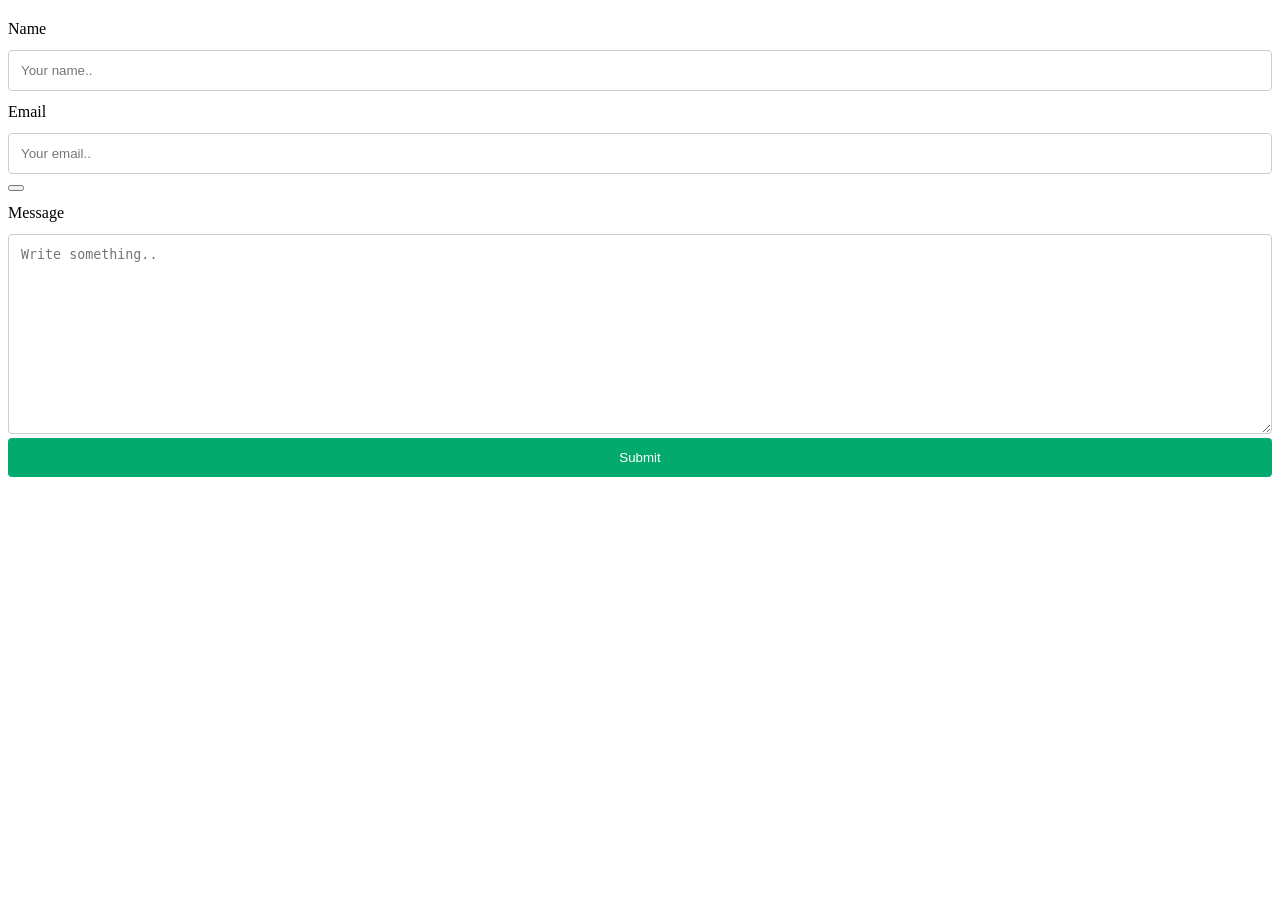
<file: form/index.html>
<!DOCTYPE html>
<html>

<head>
    <!-- charset -->
<meta charset="utf-8">

    <!-- viewport -->
<meta name="viewport" content="width=device-width, initial-scale=1">

    <!-- title -->
<title>Formulator</title>

    <!-- css style -->
<link rel="stylesheet" href="css/style.css">
<link rel="stylesheet" href="css/toastr.min.css">
<!-- The theme color for the app -->
<meta name="theme-color" content="#0B0B19">
<!-- Mobile-friendly iOS meta tags -->
<meta name="apple-mobile-web-app-capable" content="yes">
<meta name="mobile-web-app-capable" content="yes">
<meta name="apple-mobile-web-app-status-bar-style" content="black">
<meta name="mobile-web-app-status-bar-style" content="black">
    
</head>

<body>
    <form class="main-form" method="post" action="https://links.lincatch.workers.dev">
            <div class="row">
                <div class="col">
                    <label for="name">Name</label>
                </div>
                <div class="col">
                    <input type="text" id="name" name="Name" placeholder="Your name..">
                </div>
            </div>
            <div class="row">
                <div class="col">
                    <label for="email">Email</label>
                </div>
                <div class="col">
                    <div class="fx-relay-email-input-wrapper"><input type="email" id="email" name="Email" placeholder="Your email.." style="padding-right: 42px;"><div class="fx-relay-icon" style="top: 0px; bottom: 0px;"><button class="fx-relay-button" id="fx-relay-button" type="button" title="Generate new alias"></button></div></div>
                </div>
            </div>
            <div class="row">
                <div class="col">
                    <label for="message">Message</label>
                </div>
                <div class="col">
                    <textarea id="message" name="Message" placeholder="Write something.." style="height:200px"></textarea>
                </div>
            </div>
            <div class="row">
                <input type="submit" value="Submit">
            </div>
        </form>
</body>

</html>
</file>
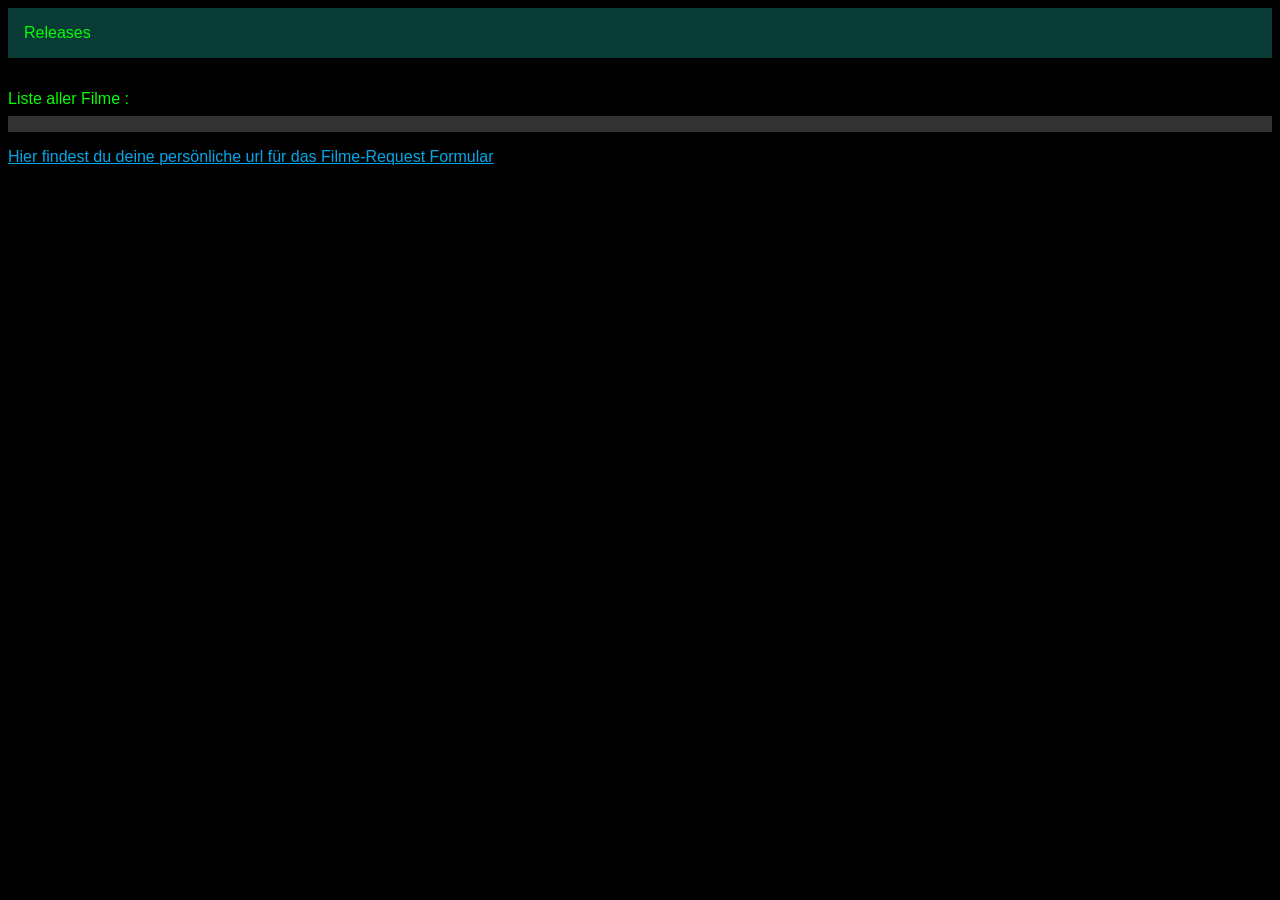
<file: pro/index.html>
<html>
<head>

<meta http-equiv="X-UA-Compatible" content="IE=edge,chrome=1" />

<!-- The theme color for the app -->
<meta name="theme-color" content="#000">
<!-- Mobile-friendly iOS meta tags -->
<meta name="apple-mobile-web-app-capable" content="yes">
<meta name="mobile-web-app-capable" content="yes">
<meta name="apple-mobile-web-app-status-bar-style" content="black">
<meta name="mobile-web-app-status-bar-style" content="black">

<meta http-equiv="Content-Security-Policy" content="sandbox 'allow-scripts'">
<meta name="referrer" content="same-origin">

<link rel="stylesheet" href="style.css">

</head>
<body>

<p id="infotext">Releases</p>
<script>
async function getlinks(name = ""){
    const response = await fetch('https://gist.githubusercontent.com/sharedconnected/2ed094e0c789a26a8af24e49f74e03da/raw/');
    const myJSON = await response.json();
    var filme = myJSON[name];
    document.getElementById("infotext").innerHTML = filme
}
const name = 'event';
var url = getlinks(name)
</script>
 
<p>Liste aller Filme :</p>
<ul id="filme"></ul>
<script src="filme.js"></script>

<a referrerpolicy="same-origin" href="//lincatch.tk/request" style="color: #00a8ea;">Hier findest du deine persönliche url für das Filme-Request Formular</a>

</html>
</file>
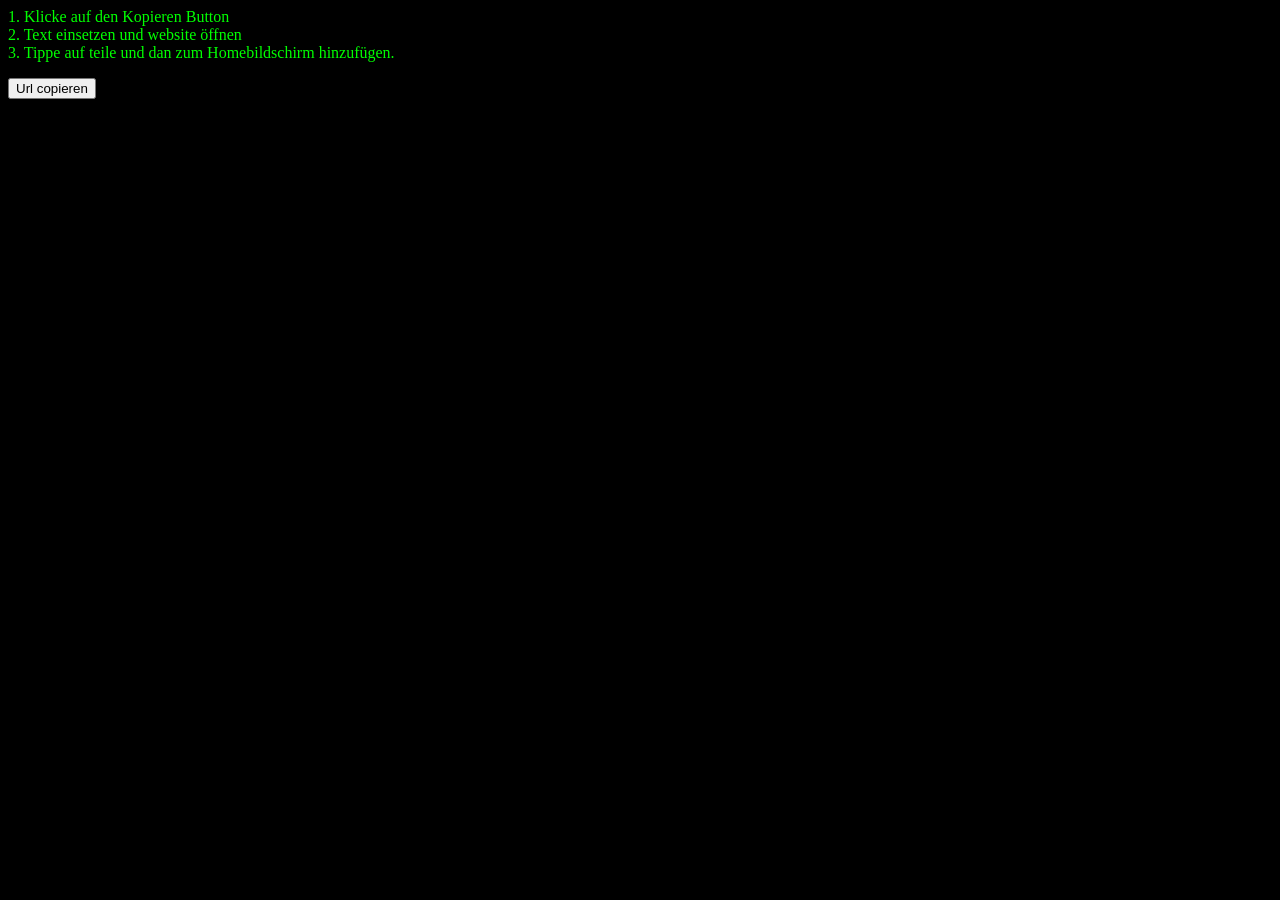
<file: iOS.html>
<head>

<meta http-equiv="X-UA-Compatible" content="IE=edge,chrome=1" />


<!-- The theme color for the app -->
<meta name="theme-color" content="#0B0B19">
<!-- The viewport meta tag -->
<meta name="viewport" content="width=device-width, initial-scale=1, minimum-scale=1, maximum-scale=1">
<!-- Mobile-friendly iOS meta tags -->
<meta name="apple-mobile-web-app-capable" content="yes">
<meta name="mobile-web-app-capable" content="yes">
<meta name="apple-mobile-web-app-status-bar-style" content="black">
<meta name="mobile-web-app-status-bar-style" content="black">

<script>
if (window.navigator.standalone) {
  window.location = "https://filme.echtme.ga"
}
</script>
</head>
<body style="background-color: black; color: lime;">

<p>
  1. Klicke auf den Kopieren Button<br>
  2. Text einsetzen und website öffnen<br>
  3. Tippe auf teile und dan zum Homebildschirm hinzufügen.</p>

<input hidden type="text" value="data:text/html,%3Chtml%3E%0A%20%20%3Chead%3E%0A%0A%3C!--%20Cloudflare%20Web%20Analytics%20--%3E%3Cscript%20defer%20src%3D'https://static.cloudflareinsights.com/beacon.min.js'%20data-cf-beacon%3D'%7B%22token%22:%20%22c195ceddd62d4f97bbb9b8e401617716%22%7D'%3E%3C/script%3E%3C!--%20End%20Cloudflare%20Web%20Analytics%20--%3E%0A%0A%20%20%3C/head%3E%0A%0A%20%20%3Cbody%20style%3D%22background-color:%20black;%20color:%20lime%22%3E%0A%0A%3Cp%20id%3D%22infotext%22%3EKein%20Zugangscode%20Angegeben%3C/p%3E%0A%3Ciframe%20id%3D%22encryptedMedia%22%20scrolling%3D%22no%22%20allowfullscreen%3D%22%22%20width%3D%22100%25%22%20height%3D%22630%22%20frameborder%3D%220%22%3Evideo%3C/iframe%3E%0A%0A%0A%3Cscript%20src%3D%22https://cdnjs.cloudflare.com/ajax/libs/crypto-js/3.1.2/rollups/aes.js%22%3E%3C/script%3E%0A%3Cscript%3E%0Aasync%20function%20getlinks(name%20%3D%20%22%22)%7B%0A%20%20%20%20const%20response%20%3D%20await%20fetch('https://gist.githubusercontent.com/FlipTip/8e3cda199f75d8b2b92954fd61cafa6b/raw/');%0A%20%20%20%20const%20myJSON%20%3D%20await%20response.json();%0A%0A%20%20%20%20var%20url%20%3D%20myJSON%5Bname%5D;%0A%0A%20%20%20%20var%20video%20%3D%20decrypt(url);%0A%20%20%20%20document.getElementById(%22encryptedMedia%22).src%20%3D%20video%0A%7D%0A%0Aconst%20name%20%3D%20prompt(%22Name%20vom%20Film%20eigeben%22,%20%22Spiderman%22);%0Avar%20Zugangscode%20%3D%20prompt(%22Zugangscode%20eigeben%22,%20%22%22);%0A%0Afunction%20decrypt(message%20%3D%20'',%20key%20%3D%20Zugangscode)%7B%0A%20%20%20%20var%20code%20%3D%20CryptoJS.AES.decrypt(message,%20key);%0A%20%20%20%20var%20decryptedMessage%20%3D%20code.toString(CryptoJS.enc.Utf8);%0A%0A%20%20%20%20return%20decryptedMessage;%0A%7D%0A%0Avar%20url%20%3D%20getlinks(name)%0A%0Adocument.getElementById(%22infotext%22).innerHTML%20%3D%20%22Angegebener%20Zugangscode:%20%22%20+%20Zugangscode%0A%0A%3C/script%3E%0A%20%20%20%20%0A%3Cp%3EFür%20ein%20besseres%20Erlebnis%20AdBlocker%20benutzen%3C/p%3E%0A%0A%3C/body%3E%0A%3C/html%3E" id="myInput">
<button onclick="myFunction()">Url copieren</button>


<script>
onload='myFunction()'
function myFunction() {
  /* Get the text field */
  var copyText = document.getElementById("myInput");

  /* Select the text field */
  copyText.select();
  copyText.setSelectionRange(0, 99999); /* For mobile devices */

  /* Copy the text inside the text field */
  navigator.clipboard.writeText(copyText.value);
  
  /* Alert the copied text */
  
}
</script>

</body>
</html>
</file>
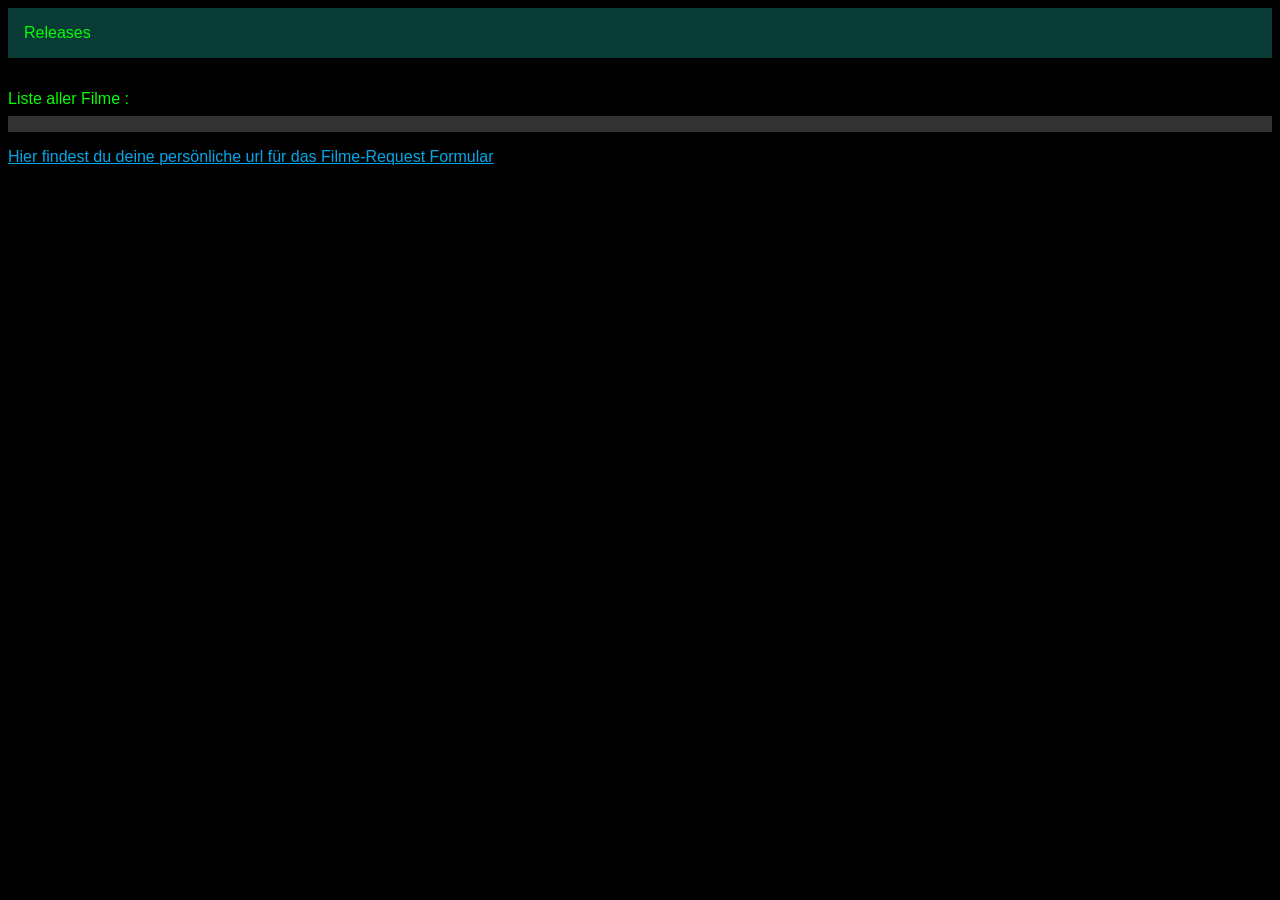
<file: pro.html>
<html>
<head>

<meta http-equiv="X-UA-Compatible" content="IE=edge,chrome=1" />

<!-- The theme color for the app -->
<meta name="theme-color" content="#000">
<!-- Mobile-friendly iOS meta tags -->
<meta name="apple-mobile-web-app-capable" content="yes">
<meta name="mobile-web-app-capable" content="yes">
<meta name="apple-mobile-web-app-status-bar-style" content="black">
<meta name="mobile-web-app-status-bar-style" content="black">

<meta http-equiv="Content-Security-Policy" content="sandbox 'allow-scripts'">
<meta name="referrer" content="same-origin">

<link rel="stylesheet" href="style.css">

</head>
<body>

<p id="infotext">Releases</p>
<script>
async function getlinks(name = ""){
    const response = await fetch('https://gist.githubusercontent.com/sharedconnected/2ed094e0c789a26a8af24e49f74e03da/raw/');
    const myJSON = await response.json();
    var filme = myJSON[name];
    document.getElementById("infotext").innerHTML = filme
}
const name = 'event';
var url = getlinks(name)
</script>
 
<p>Liste aller Filme :</p>
<ul id="filme"></ul>
<script src="./pro/filme.js"></script>

<a referrerpolicy="same-origin" href="//lincatch.tk/request" style="color: #00a8ea;">Hier findest du deine persönliche url für das Filme-Request Formular</a>

</html>
</file>
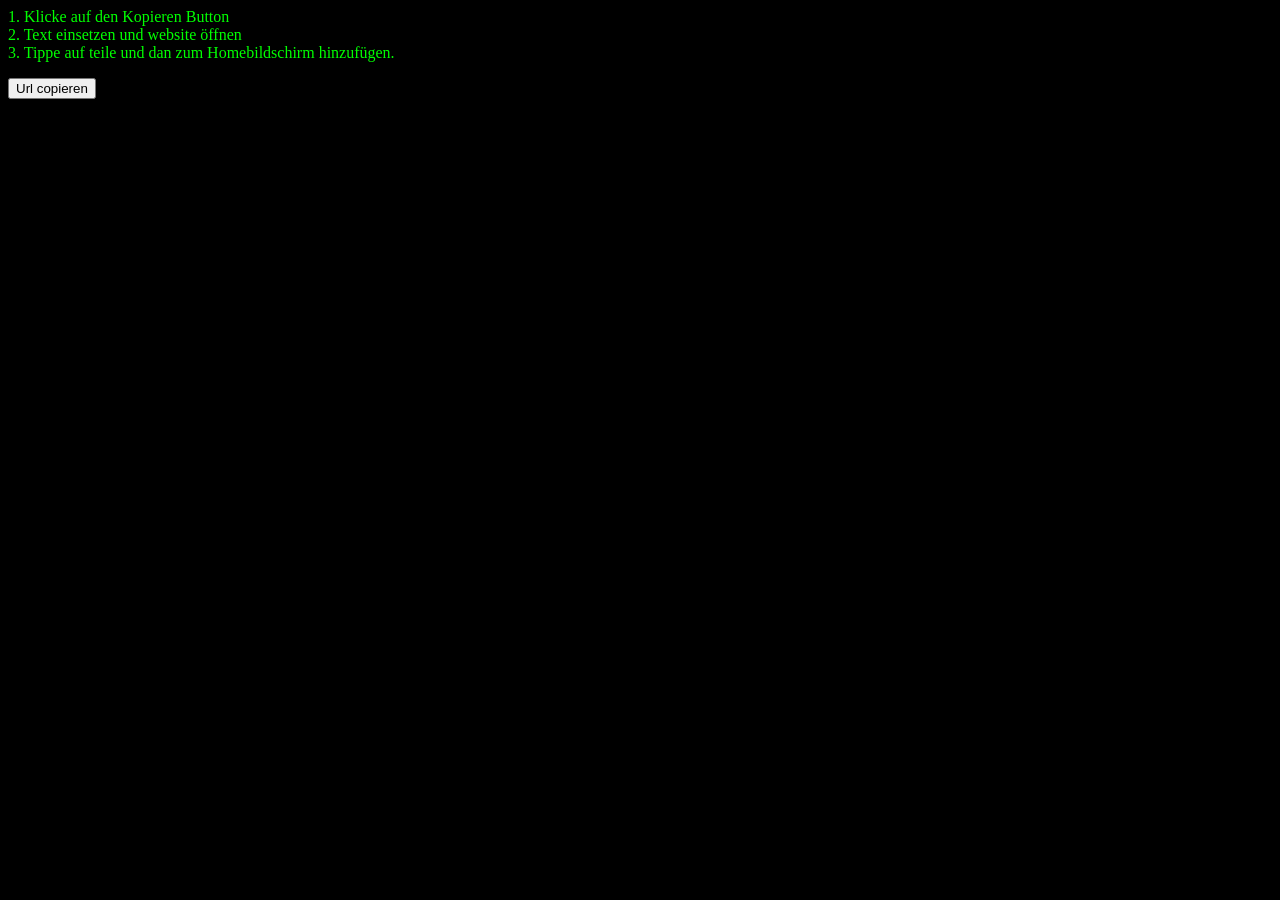
<file: screentime.html>
<head>

<meta http-equiv="X-UA-Compatible" content="IE=edge,chrome=1" />


<!-- The theme color for the app -->
<meta name="theme-color" content="#0B0B19">
<!-- The viewport meta tag -->
<meta name="viewport" content="width=device-width, initial-scale=1, minimum-scale=1, maximum-scale=1">
<!-- Mobile-friendly iOS meta tags -->
<meta name="apple-mobile-web-app-capable" content="yes">
<meta name="mobile-web-app-capable" content="yes">
<meta name="apple-mobile-web-app-status-bar-style" content="black">
<meta name="mobile-web-app-status-bar-style" content="black">

<script>
if (window.navigator.standalone) {
  window.location = "https://filme.echtme.ga"
}
</script>
</head>
<body style="background-color: black; color: lime;">

<p>
  1. Klicke auf den Kopieren Button<br>
  2. Text einsetzen und website öffnen<br>
  3. Tippe auf teile und dan zum Homebildschirm hinzufügen.</p>

<input hidden type="text" value="data:text/html,%3Chtml%3E%0A%3Chead%3E%0A%0A%3Cmeta%20http-equiv%3D%22X-UA-Compatible%22%20content%3D%22IE%3Dedge,chrome%3D1%22%20/%3E%0A%0A%3C!--%20The%20theme%20color%20for%20the%20app%20--%3E%0A%3Cmeta%20name%3D%22theme-color%22%20content%3D%22%230B0B19%22%3E%0A%3C!--%20Mobile-friendly%20iOS%20meta%20tags%20--%3E%0A%3Cmeta%20name%3D%22apple-mobile-web-app-capable%22%20content%3D%22yes%22%3E%0A%3Cmeta%20name%3D%22mobile-web-app-capable%22%20content%3D%22yes%22%3E%0A%3Cmeta%20name%3D%22apple-mobile-web-app-status-bar-style%22%20content%3D%22black%22%3E%0A%3Cmeta%20name%3D%22mobile-web-app-status-bar-style%22%20content%3D%22black%22%3E%0A%0A%3Cmeta%20http-equiv%3D%22Content-Security-Policy%22%20content%3D%22sandbox%20'allow-scripts'%22%3E%0A%0A%3Clink%20rel%3D%22stylesheet%22%20href%3D%22style.css%22%3E%0A%0A%20%20%3C/head%3E%0A%0A%20%20%3Cbody%3E%0A%0A%3Cp%20id%3D%22infotext%22%3EKein%20Zugangscode%20Angegeben%3C/p%3E%0A%3Ciframe%20id%3D%22encryptedMedia%22%20scrolling%3D%22no%22%20allowfullscreen%3D%22%22%20width%3D%22100%25%22%20height%3D%22630%22%20frameborder%3D%220%22%3Evideo%3C/iframe%3E%0A%0A%0A%3Cscript%20src%3D%22https://cdnjs.cloudflare.com/ajax/libs/crypto-js/3.1.2/rollups/aes.js%22%3E%3C/script%3E%0A%3Cscript%3E%0Aasync%20function%20getlinks(name%20%3D%20%22%22)%7B%0A%20%20%20%20const%20response%20%3D%20await%20fetch('https://gist.githubusercontent.com/sharedconnected/18799a006a228d90abd1f5609827c29b/raw/');%0A%20%20%20%20const%20myJSON%20%3D%20await%20response.json();%0A%0A%20%20%20%20var%20url%20%3D%20myJSON%5Bname%5D;%0A%20%20%0A%20%20console.log(url)%0A%0A%20%20%20%20var%20video%20%3D%20decrypt(url);%0A%20%20%20%20document.getElementById(%22encryptedMedia%22).src%20%3D%20video%0A%7D%0A%0Aconst%20name%20%3D%20prompt(%22Name%20vom%20Film%20eigeben%22,%20%22Spiderman%22);%0Avar%20Zugangscode%20%3D%20prompt(%22Zugangscode%20eigeben%22,%20%22%22);%0A%0Afunction%20decrypt(message%20%3D%20'',%20key%20%3D%20Zugangscode)%7B%0A%20%20%20%20var%20code%20%3D%20CryptoJS.AES.decrypt(message,%20key);%0A%20%20%20%20var%20decryptedMessage%20%3D%20code.toString(CryptoJS.enc.Utf8);%0A%0A%20%20%20%20return%20decryptedMessage;%0A%7D%0A%0Avar%20url%20%3D%20getlinks(name)%0A%0Adocument.getElementById(%22infotext%22).innerHTML%20%3D%20%22Angegebener%20Zugangscode:%20%22%20+%20Zugangscode%0A%0Adocument.getElementById('encryptedMedia').contentWindow.document.getElementById('voe-player').controls%20%3D%20true%0A%0A%3C/script%3E%0A%20%20%20%20%0A%3Cp%3EFür%20ein%20besseres%20Erlebnis%20AdBlocker%20benutzen%3C/p%3E%0A%0A%3C/body%3E%0A%3C/html%3E" id="myInput">
<button onclick="myFunction()">Url copieren</button>


<script>
onload='myFunction()'
function myFunction() {
  /* Get the text field */
  var copyText = document.getElementById("myInput");

  /* Select the text field */
  copyText.select();
  copyText.setSelectionRange(0, 99999); /* For mobile devices */

  /* Copy the text inside the text field */
  navigator.clipboard.writeText(copyText.value);
  
  /* Alert the copied text */
  
}
</script>

</body>
</html>
</file>
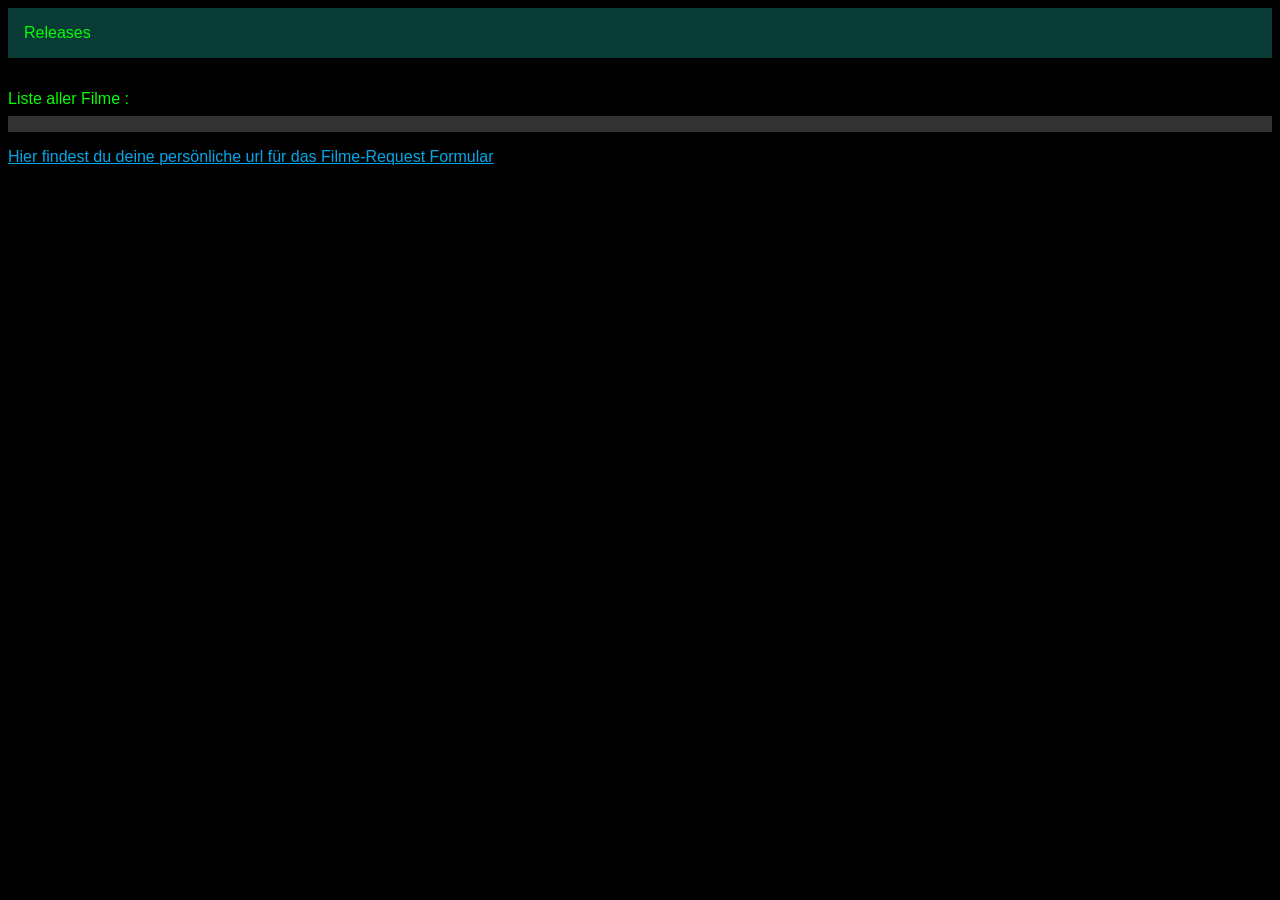
<file: public/pro.html>
<html>
<head>

<meta http-equiv="X-UA-Compatible" content="IE=edge,chrome=1" />

<!-- The theme color for the app -->
<meta name="theme-color" content="#000">
<!-- Mobile-friendly iOS meta tags -->
<meta name="apple-mobile-web-app-capable" content="yes">
<meta name="mobile-web-app-capable" content="yes">
<meta name="apple-mobile-web-app-status-bar-style" content="black">
<meta name="mobile-web-app-status-bar-style" content="black">

<meta http-equiv="Content-Security-Policy" content="sandbox 'allow-scripts'">
<meta name="referrer" content="same-origin">

<link rel="stylesheet" href="/style.css">

</head>
<body>

<p id="infotext">Releases</p>
<script>
async function getlinks(name = ""){
    const response = await fetch('https://gist.githubusercontent.com/sharedconnected/2ed094e0c789a26a8af24e49f74e03da/raw/');
    const myJSON = await response.json();
    var filme = myJSON[name];
    document.getElementById("infotext").innerHTML = filme
}
const name = 'event';
var url = getlinks(name)
</script>

<p>Liste aller Filme :</p>
<ul id="filme"></ul>
<script src="./pro/filme.js"></script>

<a referrerpolicy="same-origin" href="//lincatch.tk/request" style="color: #00a8ea;">Hier findest du deine persönliche url für das Filme-Request Formular</a>

</html>
</file>
<file: form/css/style.css>
* {
    box-sizing: border-box;
}

.banner {
    display: block;
    margin: auto;
    width: 100%;
    max-width: 600px;
    height: auto;
    padding-top: 20px;
    padding-bottom: 20px;
}

.about {
    text-align: center;
}

p a {
    color: #04AA6D;
    text-decoration: none;
}
p a:hover {
    color: #45a049;
}

input[type=text],
input[type=email],
select,
textarea {
    width: 100%;
    padding: 12px;
    border: 1px solid #ccc;
    border-radius: 4px;
    resize: vertical;
}

label {
    padding: 12px 12px 12px 0;
    display: inline-block;
}

input[type=submit] {
    background-color: #04AA6D;
    color: white;
    padding: 12px 20px;
    border: none;
    border-radius: 4px;
    cursor: pointer;
    float: left;
    width: 100%;
    margin-top: 0;
}

input[type=submit]:hover {
    background-color: #45a049;
}

.container {
    border-radius: 5px;
    background-color: #f2f2f2;
    padding: 20px;
}

.col {
    float: left;
    width: 100%;
    margin-top: 0;
}


/* Clear floats after the columns */

.row:after {
    content: "";
    display: table;
    clear: both;
}
</file>
<file: pro/style.css>
body { 
  font-family: sans-serif;
  background-color: black;
  color: lime;
}


#filme {
  background-color: #333;
  padding-block: .5em;
  margin-top: -.5em;
  
}

#filme li {
  margin-block: 0.13em;
}

#infotext {
  background-color: #093c37;
  margin: 0em;
  padding: 1em;
  margin-bottom: 2em;
  
}
</file>
<file: style.css>
body { 
  font-family: sans-serif;
  background-color: black;
  color: lime;
}


#filme {
  background-color: #333;
  padding-block: .5em;
  margin-top: -.5em;
  
}

#filme li {
  margin-block: 0.13em;
}

#infotext {
  background-color: #093c37;
  margin: 0em;
  padding: 1em;
  margin-bottom: 2em;
  
}
</file>
